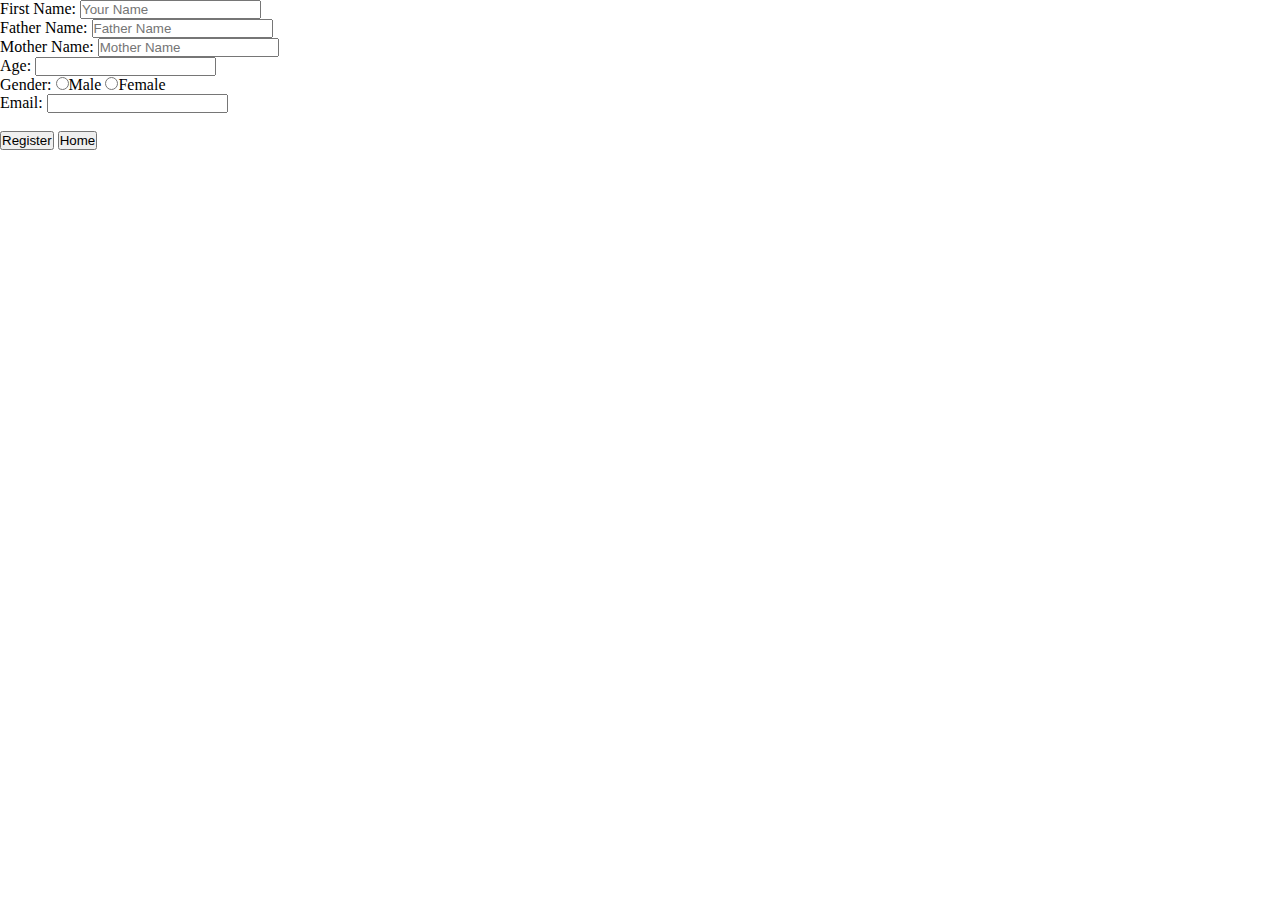
<file: form.html>
<!DOCTYPE html>
<html lang="en">
<head>
    <meta charset="UTF-8">
    <meta name="viewport" content="width=device-width, initial-scale=1.0">
    <title>Form creation</title>
    <link rel="stylesheet" href="style.css">
</head>
<body>
<form>
    <label> First Name:</label>
    <input type="text" placeholder= "Your Name" required><br>
    <label> Father Name:</label>
    <input type="text" placeholder="Father Name"><br>
    <label> Mother Name:</label>
    <input type="text" placeholder="Mother Name"><br>
    <label> Age:</label>
    <input type="number"><br>
    <label>Gender:</label>
    <input type="radio">Male
    <input type="radio">Female<br>
    <label>Email:</label>
    <input type="email"><br><br>
    <button>Register</button>
    <button>Home</button>
</form>

    
</body>
</html>
</file>
<file: style.css>
*
{
    margin: 0;
    padding: 0;
}
.showcase{
    display: flex;
    align-items: center;
    text-align:center;
    justify-items: center;
    height: 90vh;
} 
.video-container
{
    position: absolute;   
    width: 200%;
    height: 200%; 
}
.video-content{
    position: absolute;
    padding-left: 100px;
    padding-bottom: 40px;
    z-index: 1;    
    font-size: 10px;
}
.video-content h1
{
    font-size: 50px;
    align-items: center;
    
}
.video-content a{
    font-size: 20px;
    color: blue;
    background-color: pink;
    padding: 10px;
    text-decoration: none;
}
.video-content a:hover{
    text-decoration:underline;
}
.right h1{
    color: red;
    font-size: 50px;
}
.right p::first-letter{
    font-size:xx-large;
    color: blue;
}
.right p{
    text-indent: 50px;
}
.foot{
    text-align: center;
}
</file>
